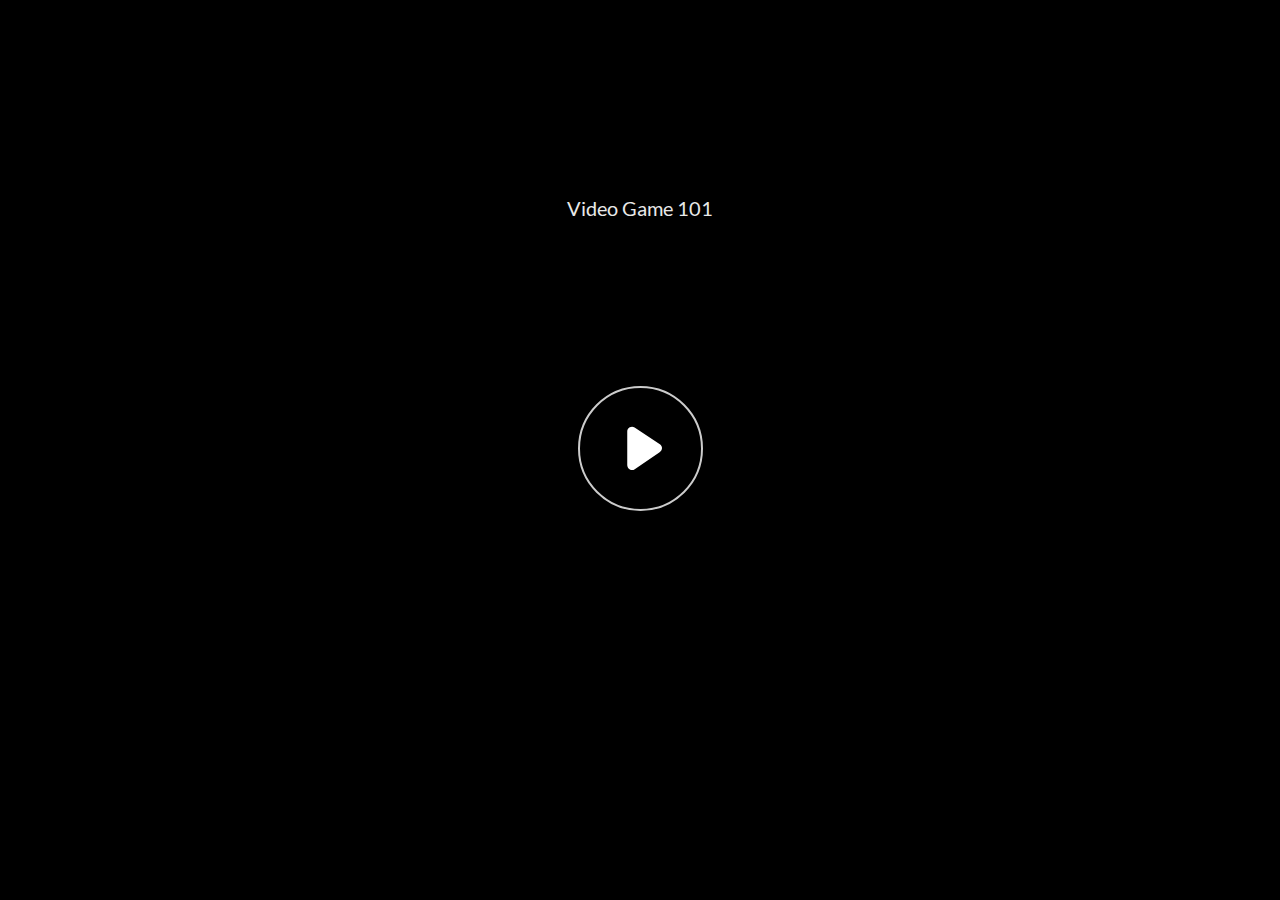
<file: index.html>
﻿<!doctype html>
<html lang="en-US">
<head>
  <meta charset="utf-8">
  <!-- Created using Storyline 360 - http://www.articulate.com  -->
  <!-- version: 3.67.28569.0 -->
  <title>Video Game 101</title>
  <meta http-equiv="x-ua-compatible" content="IE=edge"/>
  <meta name="viewport" content="width=device-width,initial-scale=1,user-scalable=no,shrink-to-fit=no,minimal-ui"/>
  <meta name="apple-mobile-web-app-capable" content="yes"/>
  <style>
    html, body { height: 100%; padding: 0; margin: 0 }
    #app { height: 100%; width: 100%; }
  </style>

  <script>
    window.DS = {};
    window.globals = {
      DATA_PATH_BASE: '',
      HAS_FRAME: true,
      HAS_SLIDE: true,

      lmsPresent: false,
      tinCanPresent: false,
      cmi5Present: false,
      aoSupport: false,
      scale: 'noscale',
      captureRc: false,
      browserSize: 'optimal',
      bgColor: '#282828',
      features: 'AccessibleVideo,FullScreenToggle,IE11Warning,InsertSvgPicture,LayerPresentAsDialog,MultipleQuizTracking,QuestionCorrectVariable,UpdatedThemeEditor',
      themeName: 'unified',
      preloaderColor: '#FFFFFF',
      suppressAnalytics: false,
      productChannel: 'stable',
      publishSource: 'storyline',
      aid: 'aid|f58b65c0-8677-4ac9-95d6-bbd059cdc071',
      cid: 'e5914b97-e409-4778-8f48-7f689b32f203',
      playerVersion: '3.67.28569.0',
      publishTimestamp: '2022-09-14T20:18:23.6478927Z',
      maxIosVideoElements: 10,
      connectionSettings: { },

      
      parseParams: function(qs) {
        if (window.globals.parsedParams != null) {
          return window.globals.parsedParams;
        }
        qs = (qs || window.location.search.substr(1)).split('+').join(' ');
        var params = {},
            tokens,
            re = /[?&]?([^=]+)=([^&]*)/g;

        while (tokens = re.exec(qs)) {
          params[decodeURIComponent(tokens[1]).trim()] =
            decodeURIComponent(tokens[2]).trim();
        }
        window.globals.parsedParams = params;
        return params;
      }

    };
  </script>
  <script>
    var isIe11 = ('ActiveXObject' in window || window.MSBlobBuilder != null)
      && window.msCrypto != null && !window.ActiveXObject;
    if (isIe11 && window.globals.features.indexOf('IE11Warning') != -1) {
      window.globals.unsupportedBrowser = true;
      document.write(atob('[base64]'));
    }
  </script>
  
  <script>window.THREE = { };</script>
  
</head>
<body style="background: #282828" class="cs-HTML theme-unified">
  <!-- 360 -->
  <script>!function(e){var i=/iPhone/i,o=/iPod/i,n=/iPad/i,t=/(?=.*\bAndroid\b)(?=.*\bMobile\b)/i,d=/Android/i,s=/(?=.*\bAndroid\b)(?=.*\bSD4930UR\b)/i,b=/(?=.*\bAndroid\b)(?=.*\b(?:KFOT|KFTT|KFJWI|KFJWA|KFSOWI|KFTHWI|KFTHWA|KFAPWI|KFAPWA|KFARWI|KFASWI|KFSAWI|KFSAWA)\b)/i,r=/IEMobile/i,h=/(?=.*\bWindows\b)(?=.*\bARM\b)/i,a=/BlackBerry/i,l=/BB10/i,p=/Opera Mini/i,f=/(CriOS|Chrome)(?=.*\bMobile\b)/i,u=/(?=.*\bFirefox\b)(?=.*\bMobile\b)/i,c=new RegExp("(?:Nexus 7|BNTV250|Kindle Fire|Silk|GT-P1000)","i"),w=function(e,i){return e.test(i)},A=function(e){var A=e||navigator.userAgent,v=A.split("[FBAN");if(void 0!==v[1]&&(A=v[0]),this.apple={phone:w(i,A),ipod:w(o,A),tablet:!w(i,A)&&w(n,A),device:w(i,A)||w(o,A)||w(n,A)},this.amazon={phone:w(s,A),tablet:!w(s,A)&&w(b,A),device:w(s,A)||w(b,A)},this.android={phone:w(s,A)||w(t,A),tablet:!w(s,A)&&!w(t,A)&&(w(b,A)||w(d,A)),device:w(s,A)||w(b,A)||w(t,A)||w(d,A)},this.windows={phone:w(r,A),tablet:w(h,A),device:w(r,A)||w(h,A)},this.other={blackberry:w(a,A),blackberry10:w(l,A),opera:w(p,A),firefox:w(u,A),chrome:w(f,A),device:w(a,A)||w(l,A)||w(p,A)||w(u,A)||w(f,A)},this.seven_inch=w(c,A),this.any=this.apple.device||this.android.device||this.windows.device||this.other.device||this.seven_inch,this.phone=this.apple.phone||this.android.phone||this.windows.phone,this.tablet=this.apple.tablet||this.android.tablet||this.windows.tablet,"undefined"==typeof window)return this},v=function(){var e=new A;return e.Class=A,e};"undefined"!=typeof module&&module.exports&&"undefined"==typeof window?module.exports=A:"undefined"!=typeof module&&module.exports&&"undefined"!=typeof window?module.exports=v():"function"==typeof define&&define.amd?define("isMobile",[],e.isMobile=v()):e.isMobile=v()}(this);
    window.isMobile.apple.tablet = window.isMobile.apple.tablet ||
      (navigator.platform === 'MacIntel' && navigator.maxTouchPoints > 1);
    window.isMobile.apple.device = window.isMobile.apple.device || window.isMobile.apple.tablet;
    window.isMobile.tablet = window.isMobile.tablet || window.isMobile.apple.tablet;
    window.isMobile.any = window.isMobile.any || window.isMobile.apple.tablet;
  </script>

  <div id="focus-sink" tabindex="-1"></div>

  <div id="preso"></div>
  <script>
    (function() {

      var classTypes = [ 'desktop', 'mobile', 'phone', 'tablet' ];

      var addDeviceClasses = function(prefix, testObj) {
        var curr, i;
        for (i = 0; i < classTypes.length; i++) {
          curr = classTypes[i];
          if (testObj[curr]) {
            document.body.classList.add(prefix + curr);
          }
        }
      };

      var params = window.globals.parseParams(),
          isDevicePreview = params.devicepreview === '1',
          isPhoneOverride = params.deviceType === 'phone' || (isDevicePreview && params.phone == '1'),
          isTabletOverride = (params.deviceType === 'tablet' || isDevicePreview) && !isPhoneOverride,
          isMobileOverride = isPhoneOverride || isTabletOverride;

      var deviceView = {
        desktop: !window.isMobile.any && !isMobileOverride,
        mobile: window.isMobile.any || isMobileOverride,
        phone: isPhoneOverride || (window.isMobile.phone && !isTabletOverride),
        tablet: isTabletOverride || window.isMobile.tablet
      };

      window.globals.deviceView = deviceView;
      window.isMobile.desktop = !window.isMobile.any;
      window.isMobile.mobile = window.isMobile.any;

      addDeviceClasses('view-', deviceView);

    })();
  </script>
  
  <script src='story_content/user.js' type=text/javascript></script>
  <div class="slide-loader"></div>

  <script>
    var doc = document, loader = doc.body.querySelector('.slide-loader'); [ 1, 2, 3 ].forEach(function(n) { var d = doc.createElement('div'); d.style.backgroundColor = window.globals.preloaderColor; d.classList.add('mobile-loader-dot'); d.classList.add('dot' + n); loader.appendChild(d); });
  </script>

  <div class="mobile-load-title-overlay" style="display: none">
    <div class="mobile-load-title">Video Game 101</div>
  </div>

  <div class="mobile-chrome-warning"></div>

  
<style>
  .warn-connection-dialog {
    display: none;
    background: transparent;
    pointer-events: none;
    position: fixed;
    left: 0;
    top: 0;
    width: 100%;
    height: 100%;
    z-index: 999;
  }

  .warn-connection-content {
    border-radius: 4px;
    background: white;
    border: 1px solid #E7E7E7;
    color: #333333;
    box-shadow: 0 2px 4px rgba(0, 0, 0, 0.25);
    transition: all 150ms ease-out;
    position: absolute;
    white-space: nowrap;
  }

  .view-phone.is-landscape .warn-connection-content {
    left: 23px;
    bottom: 23px;
  }

  .view-tablet.is-landscape .warn-connection-content {
    left: 50%;
    top: 20px;
    transform: translateX(-50%);
  }

  .is-portrait .warn-connection-content {
    transform: translate(-50%, calc(-100% - 15px));
  }

  .warn-connection-content p {
    display: inline-block;
    margin: 0 8px 0 0;
    line-height: 33px;
    font-size: 11px;
  }

  .warn-connection-content svg {
    position: relative;
    vertical-align: middle;
    margin: 0 2px 2px 8px;
  }

  .view-desktop .warn-connection-content {
    left: 1.5em;
    bottom: 1.5em;
  }

  .view-desktop .warn-connection-content p {
    font-size: 1.1em;
  }

  .is-offline .warn-connection-dialog {
    display: block;
  }

  .is-offline .cs-panel * {
    pointer-events: none !important;
  }

  .is-offline .cs-panel {
    pointer-events: all !important;
  }

  .is-offline #nav-controls * {
    pointer-events: none !important;
  }

  .is-offline #nav-controls {
    pointer-events: all !important;
  }
</style>

<div class="warn-connection-dialog">
  <div class="warn-connection-content">
    <svg width="17" height="15" viewBox="0 0 17 15" xmlns="http://www.w3.org/2000/svg">
      <path fill="#8F0000" stroke="white" d="M16.07,12.98 L15.88,12.23 L9.51,1.21 C8.97,0.26,7.6,0.26,7.06,1.21 L0.69,12.23 C0.15,13.16,0.81,14.36,1.91,14.36 H14.65 C15.47,14.36,16.05,13.7,16.07,12.98 Z"/>
      <path fill="white" stroke="white" d="M8.58,5.5 C8.35,5.28,8.5,5.35,8.21,5.32 C8.09,5.35,7.97,5.49,7.96,5.67 C7.97,5.79,7.98,5.92,7.98,6.04 L7.98,6.04 C7.99,6.17,8,6.31,8.01,6.43 L8.01,6.44 C8.03,6.92,8.06,7.41,8.09,7.9 L8.09,7.9 C8.12,8.39,8.14,8.88,8.17,9.37 C8.17,9.39,8.18,9.42,8.2,9.44 C8.23,9.46,8.25,9.47,8.28,9.47 C8.31,9.47,8.34,9.46,8.35,9.44 C8.37,9.43,8.38,9.4,8.39,9.35 L8.39,9.34 C8.39,9.24,8.4,9.15,8.4,9.05 L8.4,9.05 C8.41,8.96,8.41,8.86,8.42,8.75 C8.43,8.44,8.45,8.12,8.47,7.81 L8.47,7.81 C8.49,7.49,8.51,7.18,8.53,6.87 C8.55,6.46,8.56,6.05,8.59,5.64 L8.6,5.62 C8.6,5.57,8.59,5.53,8.58,5.5 L8.21,5.32 Z"/>
      <circle fill="white" stroke="white" cx="8.3" cy="11.35" r="0.3"/>
    </svg>
    <p>You are offline. Trying to reconnect...</p>
  </div>
</div>

<script>
  (function() {
    window.DS.connection = {
      warningShown: false,
      assets: {},
      loadingAssetGroup: false,
      retryDelay: 500
    };

    // @TODO this is POC code and can be cleaned up a bit more if we move forward
    // with the feature



    // The `window.globals.features` variable must be set in `webpack.dev.config` when testing locally - it is not enough
    // to have it in the data - but it must be set there as well.
    var useConnectionMessages = window.AbortController != null &&
      window.location.protocol != 'file:' &&
      window.globals.features.indexOf('ConnectionMessages') != -1;

    window.DS.connection.useConnectionMessages = useConnectionMessages

    var assetCount = 0;
    var checkLoadedId;
    var connectionSettings = window.globals.connectionSettings;

    if (useConnectionMessages && connectionSettings != null) {
      var contentEl = document.querySelector('.warn-connection-content');
      var messageEl = contentEl.querySelector('p')

      if (connectionSettings.useDarkTheme) {
        contentEl.style.borderColor = '#BABBBA';
        contentEl.style.backgroundColor = '#282828';
        contentEl.style.color = '#FFFFFF';
      }

      if (connectionSettings.message != null) {
        messageEl.textContent = window.decodeURIComponent(connectionSettings.message);
      }
    }

    function checkAssetsReady() {
      for (var i in DS.connection.assets) {
        if (!DS.connection.assets[i].success) {
          return false;
        }
      }
      return true;
    }

    function stopAssetGroup() {
      if (!useConnectionMessages) { return; }

      assetCount = 0;

      DS.connection.oldAssetGroup = DS.connection.assets;
      DS.connection.assets = {};
      DS.connection.loadingAssetGroup = false;
      clearInterval(checkLoadedId);
    }

    function startAssetGroup() {
      if (!useConnectionMessages) { return; }
      var ticks = 0;
      clearInterval(checkLoadedId);
      checkLoadedId = setInterval(function() {
        var loaded = 0;
        if (assetCount === 0 && loaded === 0) {
          clearInterval(checkLoadedId);
          return;
        }

        for (var i in DS.connection.assets) {
          if (DS.connection.assets[i].success) {
            loaded++;
          }
        }

        if (assetCount === loaded && checkAssetsReady()) {
          for (var i in DS.connection.assets) {
            if (DS.connection.assets[i].action) {
              DS.connection.assets[i].action();
            }
          }
          hideWarning();
          stopAssetGroup();
        }
      }, 100)
    }

    function requiredAsset(url, action, retry, type) {
      if (!useConnectionMessages) { return; }
      if (DS.connection.assets[url]) { return; }

      DS.connection.assets[url] = {
        success: false, action: action, retry: retry, type: type
      };
      assetCount = Object.keys(DS.connection.assets).length;
      if (!DS.connection.loadingAssetGroup) {
        startAssetGroup();
      }
      DS.connection.loadingAssetGroup = true;
    }

    function assetLoaded(url) {
      if (!useConnectionMessages) { return; }
      if (DS.connection.assets[url]) {
        DS.connection.assets[url].success = true;
      }
    }

    function assetFailed(url) {
      if (!useConnectionMessages) { return; }
      if (!DS.connection.assets[url]) {
        if (/\.js$/.test(url)) {
          setTimeout(function() {
            if (DS.connection.lastSlideLoaded != null) {
              DS.connection.lastSlideLoaded();
            }
          }, DS.connection.retryDelay);
        }
        return;
      }
      if (!DS.connection.warningShown) { showWarning(); }
      if (DS.connection.assets[url].retry) {
        setTimeout(function() {
          if (!DS.connection.assets[url].success) {
            DS.connection.assets[url].retry()
          }
        }, DS.connection.retryDelay);
      }
    }

    function hideWarning() {
      document.body.classList.remove('is-offline');
      DS.connection.warningShown = false;
    }
    DS.connection.hideWarning = hideWarning

    function showWarning(btn) {
      document.body.classList.add('is-offline')
      DS.connection.warningShown = true;
      updateWarningPosition();
    }

    function updateWarningPosition() {
      if (!DS.connection.warningShown) {
        return;
      }

      var isPortrait = document.body.classList.contains('is-portrait');
      var warningEl = document.querySelector('.warn-connection-content');

      if (isPortrait) {
        var slide = document.querySelector('.primary-slide');
        var slideRect = slide.getBoundingClientRect();

        warningEl.style.top = `${slideRect.top}px`
        warningEl.style.left = `${slideRect.left + slideRect.width / 2}px`
      } else {
        warningEl.style.top = null;
        warningEl.style.left = null;
      }

      window.requestAnimationFrame(updateWarningPosition);
    }

    // these will all be noops if the feature flag isn't set in
    // the data and `window.globals.features`
    DS.connection.requiredAsset = requiredAsset;
    DS.connection.assetLoaded = assetLoaded;
    DS.connection.assetFailed = assetFailed;
    DS.connection.stopAssetGroup = stopAssetGroup;
    DS.connection.startAssetGroup = startAssetGroup;
  })();
</script>


  <script>
    
    if (window.autoSpider && window.vInterfaceObject) {
      document.querySelector('.mobile-load-title-overlay').style.display = 'none';
    }
  </script>

  

  <link rel="stylesheet" href="html5/data/css/output.min.css" data-noprefix/>
</body>
<script src="html5/lib/scripts/bootstrapper.min.js"></script>
</html>
</file>
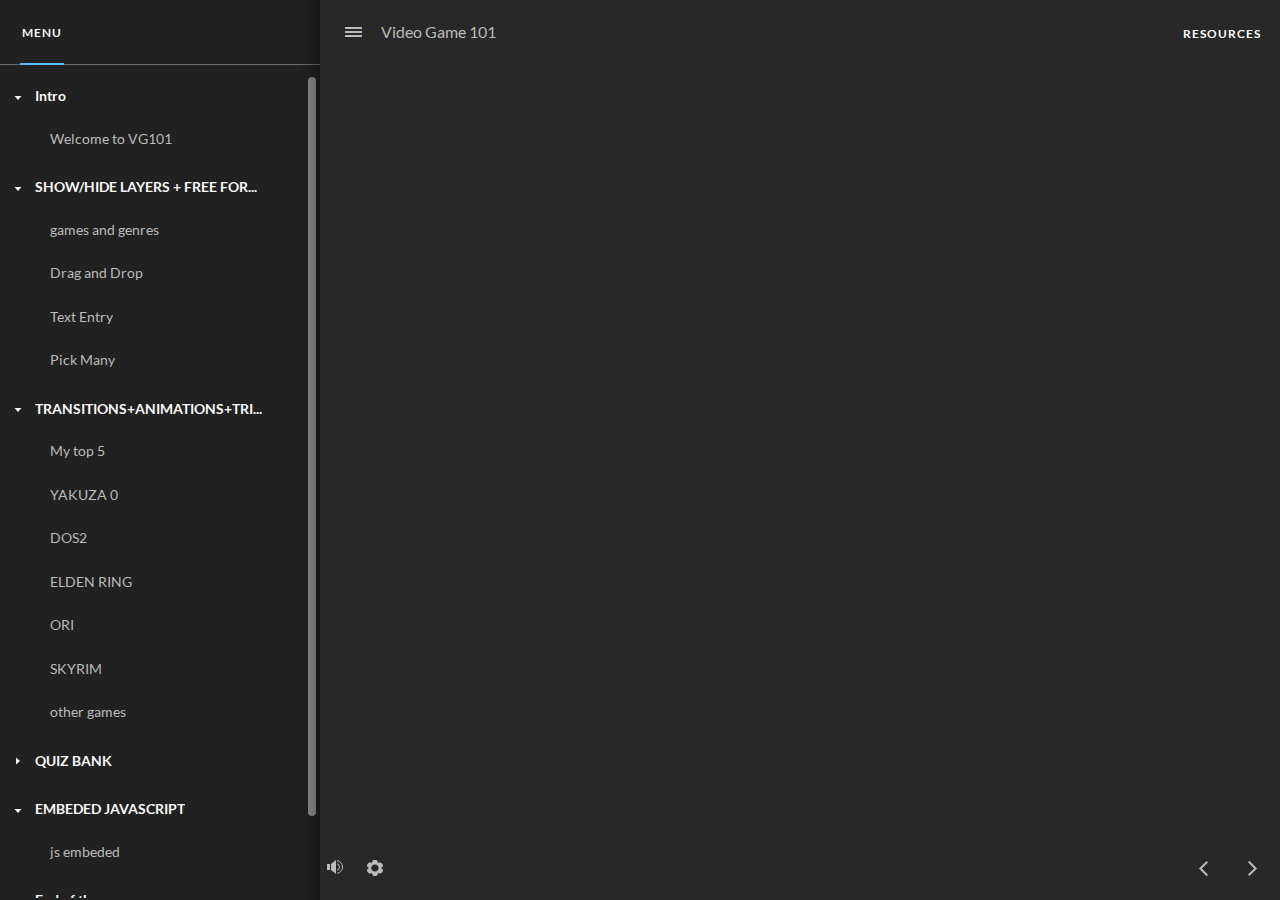
<file: index_lms.html>
<!doctype html>
<html lang="en-US">
<head>
  <meta charset="utf-8">
  <!-- Created using Storyline 360 - http://www.articulate.com  -->
  <!-- version: 3.67.28569.0 -->
  <title>Video Game 101</title>
  <meta http-equiv="x-ua-compatible" content="IE=edge"/>
  <meta name="viewport" content="width=device-width,initial-scale=1,user-scalable=no,shrink-to-fit=no,minimal-ui"/>
  <meta name="apple-mobile-web-app-capable" content="yes"/>
  <style>
    html, body { height: 100%; padding: 0; margin: 0 }
    #app { height: 100%; width: 100%; }
  </style>

  <script>
    window.DS = {};
    window.globals = {
      DATA_PATH_BASE: '',
      HAS_FRAME: true,
      HAS_SLIDE: true,

      lmsPresent: true,
      tinCanPresent: false,
      cmi5Present: false,
      aoSupport: false,
      scale: 'noscale',
      captureRc: false,
      browserSize: 'optimal',
      bgColor: '#282828',
      features: 'AccessibleVideo,FullScreenToggle,IE11Warning,InsertSvgPicture,LayerPresentAsDialog,MultipleQuizTracking,QuestionCorrectVariable,UpdatedThemeEditor',
      themeName: 'unified',
      preloaderColor: '#FFFFFF',
      suppressAnalytics: false,
      productChannel: 'stable',
      publishSource: 'storyline',
      aid: 'aid|f58b65c0-8677-4ac9-95d6-bbd059cdc071',
      cid: 'e5914b97-e409-4778-8f48-7f689b32f203',
      playerVersion: '3.67.28569.0',
      publishTimestamp: '2022-09-14T20:18:23.6959357Z',
      maxIosVideoElements: 10,
      connectionSettings: { },

      
      parseParams: function(qs) {
        if (window.globals.parsedParams != null) {
          return window.globals.parsedParams;
        }
        qs = (qs || window.location.search.substr(1)).split('+').join(' ');
        var params = {},
            tokens,
            re = /[?&]?([^=]+)=([^&]*)/g;

        while (tokens = re.exec(qs)) {
          params[decodeURIComponent(tokens[1]).trim()] =
            decodeURIComponent(tokens[2]).trim();
        }
        window.globals.parsedParams = params;
        return params;
      }

    };
  </script>
  <script>
    var isIe11 = ('ActiveXObject' in window || window.MSBlobBuilder != null)
      && window.msCrypto != null && !window.ActiveXObject;
    if (isIe11 && window.globals.features.indexOf('IE11Warning') != -1) {
      window.globals.unsupportedBrowser = true;
      document.write(atob('[base64]'));
    }
  </script>
  <script src="lms/scormdriver.js" charset="utf-8"></script>
  <script>window.THREE = { };</script>
  
</head>
<body style="background: #282828" class="cs-HTML theme-unified">
  <!-- 360 -->
  <script>!function(e){var i=/iPhone/i,o=/iPod/i,n=/iPad/i,t=/(?=.*\bAndroid\b)(?=.*\bMobile\b)/i,d=/Android/i,s=/(?=.*\bAndroid\b)(?=.*\bSD4930UR\b)/i,b=/(?=.*\bAndroid\b)(?=.*\b(?:KFOT|KFTT|KFJWI|KFJWA|KFSOWI|KFTHWI|KFTHWA|KFAPWI|KFAPWA|KFARWI|KFASWI|KFSAWI|KFSAWA)\b)/i,r=/IEMobile/i,h=/(?=.*\bWindows\b)(?=.*\bARM\b)/i,a=/BlackBerry/i,l=/BB10/i,p=/Opera Mini/i,f=/(CriOS|Chrome)(?=.*\bMobile\b)/i,u=/(?=.*\bFirefox\b)(?=.*\bMobile\b)/i,c=new RegExp("(?:Nexus 7|BNTV250|Kindle Fire|Silk|GT-P1000)","i"),w=function(e,i){return e.test(i)},A=function(e){var A=e||navigator.userAgent,v=A.split("[FBAN");if(void 0!==v[1]&&(A=v[0]),this.apple={phone:w(i,A),ipod:w(o,A),tablet:!w(i,A)&&w(n,A),device:w(i,A)||w(o,A)||w(n,A)},this.amazon={phone:w(s,A),tablet:!w(s,A)&&w(b,A),device:w(s,A)||w(b,A)},this.android={phone:w(s,A)||w(t,A),tablet:!w(s,A)&&!w(t,A)&&(w(b,A)||w(d,A)),device:w(s,A)||w(b,A)||w(t,A)||w(d,A)},this.windows={phone:w(r,A),tablet:w(h,A),device:w(r,A)||w(h,A)},this.other={blackberry:w(a,A),blackberry10:w(l,A),opera:w(p,A),firefox:w(u,A),chrome:w(f,A),device:w(a,A)||w(l,A)||w(p,A)||w(u,A)||w(f,A)},this.seven_inch=w(c,A),this.any=this.apple.device||this.android.device||this.windows.device||this.other.device||this.seven_inch,this.phone=this.apple.phone||this.android.phone||this.windows.phone,this.tablet=this.apple.tablet||this.android.tablet||this.windows.tablet,"undefined"==typeof window)return this},v=function(){var e=new A;return e.Class=A,e};"undefined"!=typeof module&&module.exports&&"undefined"==typeof window?module.exports=A:"undefined"!=typeof module&&module.exports&&"undefined"!=typeof window?module.exports=v():"function"==typeof define&&define.amd?define("isMobile",[],e.isMobile=v()):e.isMobile=v()}(this);
    window.isMobile.apple.tablet = window.isMobile.apple.tablet ||
      (navigator.platform === 'MacIntel' && navigator.maxTouchPoints > 1);
    window.isMobile.apple.device = window.isMobile.apple.device || window.isMobile.apple.tablet;
    window.isMobile.tablet = window.isMobile.tablet || window.isMobile.apple.tablet;
    window.isMobile.any = window.isMobile.any || window.isMobile.apple.tablet;
  </script>

  <div id="focus-sink" tabindex="-1"></div>

  <div id="preso"></div>
  <script>
    (function() {

      var classTypes = [ 'desktop', 'mobile', 'phone', 'tablet' ];

      var addDeviceClasses = function(prefix, testObj) {
        var curr, i;
        for (i = 0; i < classTypes.length; i++) {
          curr = classTypes[i];
          if (testObj[curr]) {
            document.body.classList.add(prefix + curr);
          }
        }
      };

      var params = window.globals.parseParams(),
          isDevicePreview = params.devicepreview === '1',
          isPhoneOverride = params.deviceType === 'phone' || (isDevicePreview && params.phone == '1'),
          isTabletOverride = (params.deviceType === 'tablet' || isDevicePreview) && !isPhoneOverride,
          isMobileOverride = isPhoneOverride || isTabletOverride;

      var deviceView = {
        desktop: !window.isMobile.any && !isMobileOverride,
        mobile: window.isMobile.any || isMobileOverride,
        phone: isPhoneOverride || (window.isMobile.phone && !isTabletOverride),
        tablet: isTabletOverride || window.isMobile.tablet
      };

      window.globals.deviceView = deviceView;
      window.isMobile.desktop = !window.isMobile.any;
      window.isMobile.mobile = window.isMobile.any;

      addDeviceClasses('view-', deviceView);

    })();
  </script>
  
  <script src='story_content/user.js' type=text/javascript></script>
  <div class="slide-loader"></div>

  <script>
    var doc = document, loader = doc.body.querySelector('.slide-loader'); [ 1, 2, 3 ].forEach(function(n) { var d = doc.createElement('div'); d.style.backgroundColor = window.globals.preloaderColor; d.classList.add('mobile-loader-dot'); d.classList.add('dot' + n); loader.appendChild(d); });
  </script>

  <div class="mobile-load-title-overlay" style="display: none">
    <div class="mobile-load-title">Video Game 101</div>
  </div>

  <div class="mobile-chrome-warning"></div>

  
<style>
  .warn-connection-dialog {
    display: none;
    background: transparent;
    pointer-events: none;
    position: fixed;
    left: 0;
    top: 0;
    width: 100%;
    height: 100%;
    z-index: 999;
  }

  .warn-connection-content {
    border-radius: 4px;
    background: white;
    border: 1px solid #E7E7E7;
    color: #333333;
    box-shadow: 0 2px 4px rgba(0, 0, 0, 0.25);
    transition: all 150ms ease-out;
    position: absolute;
    white-space: nowrap;
  }

  .view-phone.is-landscape .warn-connection-content {
    left: 23px;
    bottom: 23px;
  }

  .view-tablet.is-landscape .warn-connection-content {
    left: 50%;
    top: 20px;
    transform: translateX(-50%);
  }

  .is-portrait .warn-connection-content {
    transform: translate(-50%, calc(-100% - 15px));
  }

  .warn-connection-content p {
    display: inline-block;
    margin: 0 8px 0 0;
    line-height: 33px;
    font-size: 11px;
  }

  .warn-connection-content svg {
    position: relative;
    vertical-align: middle;
    margin: 0 2px 2px 8px;
  }

  .view-desktop .warn-connection-content {
    left: 1.5em;
    bottom: 1.5em;
  }

  .view-desktop .warn-connection-content p {
    font-size: 1.1em;
  }

  .is-offline .warn-connection-dialog {
    display: block;
  }

  .is-offline .cs-panel * {
    pointer-events: none !important;
  }

  .is-offline .cs-panel {
    pointer-events: all !important;
  }

  .is-offline #nav-controls * {
    pointer-events: none !important;
  }

  .is-offline #nav-controls {
    pointer-events: all !important;
  }
</style>

<div class="warn-connection-dialog">
  <div class="warn-connection-content">
    <svg width="17" height="15" viewBox="0 0 17 15" xmlns="http://www.w3.org/2000/svg">
      <path fill="#8F0000" stroke="white" d="M16.07,12.98 L15.88,12.23 L9.51,1.21 C8.97,0.26,7.6,0.26,7.06,1.21 L0.69,12.23 C0.15,13.16,0.81,14.36,1.91,14.36 H14.65 C15.47,14.36,16.05,13.7,16.07,12.98 Z"/>
      <path fill="white" stroke="white" d="M8.58,5.5 C8.35,5.28,8.5,5.35,8.21,5.32 C8.09,5.35,7.97,5.49,7.96,5.67 C7.97,5.79,7.98,5.92,7.98,6.04 L7.98,6.04 C7.99,6.17,8,6.31,8.01,6.43 L8.01,6.44 C8.03,6.92,8.06,7.41,8.09,7.9 L8.09,7.9 C8.12,8.39,8.14,8.88,8.17,9.37 C8.17,9.39,8.18,9.42,8.2,9.44 C8.23,9.46,8.25,9.47,8.28,9.47 C8.31,9.47,8.34,9.46,8.35,9.44 C8.37,9.43,8.38,9.4,8.39,9.35 L8.39,9.34 C8.39,9.24,8.4,9.15,8.4,9.05 L8.4,9.05 C8.41,8.96,8.41,8.86,8.42,8.75 C8.43,8.44,8.45,8.12,8.47,7.81 L8.47,7.81 C8.49,7.49,8.51,7.18,8.53,6.87 C8.55,6.46,8.56,6.05,8.59,5.64 L8.6,5.62 C8.6,5.57,8.59,5.53,8.58,5.5 L8.21,5.32 Z"/>
      <circle fill="white" stroke="white" cx="8.3" cy="11.35" r="0.3"/>
    </svg>
    <p>You are offline. Trying to reconnect...</p>
  </div>
</div>

<script>
  (function() {
    window.DS.connection = {
      warningShown: false,
      assets: {},
      loadingAssetGroup: false,
      retryDelay: 500
    };

    // @TODO this is POC code and can be cleaned up a bit more if we move forward
    // with the feature



    // The `window.globals.features` variable must be set in `webpack.dev.config` when testing locally - it is not enough
    // to have it in the data - but it must be set there as well.
    var useConnectionMessages = window.AbortController != null &&
      window.location.protocol != 'file:' &&
      window.globals.features.indexOf('ConnectionMessages') != -1;

    window.DS.connection.useConnectionMessages = useConnectionMessages

    var assetCount = 0;
    var checkLoadedId;
    var connectionSettings = window.globals.connectionSettings;

    if (useConnectionMessages && connectionSettings != null) {
      var contentEl = document.querySelector('.warn-connection-content');
      var messageEl = contentEl.querySelector('p')

      if (connectionSettings.useDarkTheme) {
        contentEl.style.borderColor = '#BABBBA';
        contentEl.style.backgroundColor = '#282828';
        contentEl.style.color = '#FFFFFF';
      }

      if (connectionSettings.message != null) {
        messageEl.textContent = window.decodeURIComponent(connectionSettings.message);
      }
    }

    function checkAssetsReady() {
      for (var i in DS.connection.assets) {
        if (!DS.connection.assets[i].success) {
          return false;
        }
      }
      return true;
    }

    function stopAssetGroup() {
      if (!useConnectionMessages) { return; }

      assetCount = 0;

      DS.connection.oldAssetGroup = DS.connection.assets;
      DS.connection.assets = {};
      DS.connection.loadingAssetGroup = false;
      clearInterval(checkLoadedId);
    }

    function startAssetGroup() {
      if (!useConnectionMessages) { return; }
      var ticks = 0;
      clearInterval(checkLoadedId);
      checkLoadedId = setInterval(function() {
        var loaded = 0;
        if (assetCount === 0 && loaded === 0) {
          clearInterval(checkLoadedId);
          return;
        }

        for (var i in DS.connection.assets) {
          if (DS.connection.assets[i].success) {
            loaded++;
          }
        }

        if (assetCount === loaded && checkAssetsReady()) {
          for (var i in DS.connection.assets) {
            if (DS.connection.assets[i].action) {
              DS.connection.assets[i].action();
            }
          }
          hideWarning();
          stopAssetGroup();
        }
      }, 100)
    }

    function requiredAsset(url, action, retry, type) {
      if (!useConnectionMessages) { return; }
      if (DS.connection.assets[url]) { return; }

      DS.connection.assets[url] = {
        success: false, action: action, retry: retry, type: type
      };
      assetCount = Object.keys(DS.connection.assets).length;
      if (!DS.connection.loadingAssetGroup) {
        startAssetGroup();
      }
      DS.connection.loadingAssetGroup = true;
    }

    function assetLoaded(url) {
      if (!useConnectionMessages) { return; }
      if (DS.connection.assets[url]) {
        DS.connection.assets[url].success = true;
      }
    }

    function assetFailed(url) {
      if (!useConnectionMessages) { return; }
      if (!DS.connection.assets[url]) {
        if (/\.js$/.test(url)) {
          setTimeout(function() {
            if (DS.connection.lastSlideLoaded != null) {
              DS.connection.lastSlideLoaded();
            }
          }, DS.connection.retryDelay);
        }
        return;
      }
      if (!DS.connection.warningShown) { showWarning(); }
      if (DS.connection.assets[url].retry) {
        setTimeout(function() {
          if (!DS.connection.assets[url].success) {
            DS.connection.assets[url].retry()
          }
        }, DS.connection.retryDelay);
      }
    }

    function hideWarning() {
      document.body.classList.remove('is-offline');
      DS.connection.warningShown = false;
    }
    DS.connection.hideWarning = hideWarning

    function showWarning(btn) {
      document.body.classList.add('is-offline')
      DS.connection.warningShown = true;
      updateWarningPosition();
    }

    function updateWarningPosition() {
      if (!DS.connection.warningShown) {
        return;
      }

      var isPortrait = document.body.classList.contains('is-portrait');
      var warningEl = document.querySelector('.warn-connection-content');

      if (isPortrait) {
        var slide = document.querySelector('.primary-slide');
        var slideRect = slide.getBoundingClientRect();

        warningEl.style.top = `${slideRect.top}px`
        warningEl.style.left = `${slideRect.left + slideRect.width / 2}px`
      } else {
        warningEl.style.top = null;
        warningEl.style.left = null;
      }

      window.requestAnimationFrame(updateWarningPosition);
    }

    // these will all be noops if the feature flag isn't set in
    // the data and `window.globals.features`
    DS.connection.requiredAsset = requiredAsset;
    DS.connection.assetLoaded = assetLoaded;
    DS.connection.assetFailed = assetFailed;
    DS.connection.stopAssetGroup = stopAssetGroup;
    DS.connection.startAssetGroup = startAssetGroup;
  })();
</script>


  <script>
    
    if (window.autoSpider && window.vInterfaceObject) {
      document.querySelector('.mobile-load-title-overlay').style.display = 'none';
    }
  </script>

  

  <link rel="stylesheet" href="html5/data/css/output.min.css" data-noprefix/>
</body>
<script src="html5/lib/scripts/bootstrapper.min.js"></script>
</html>
</file>
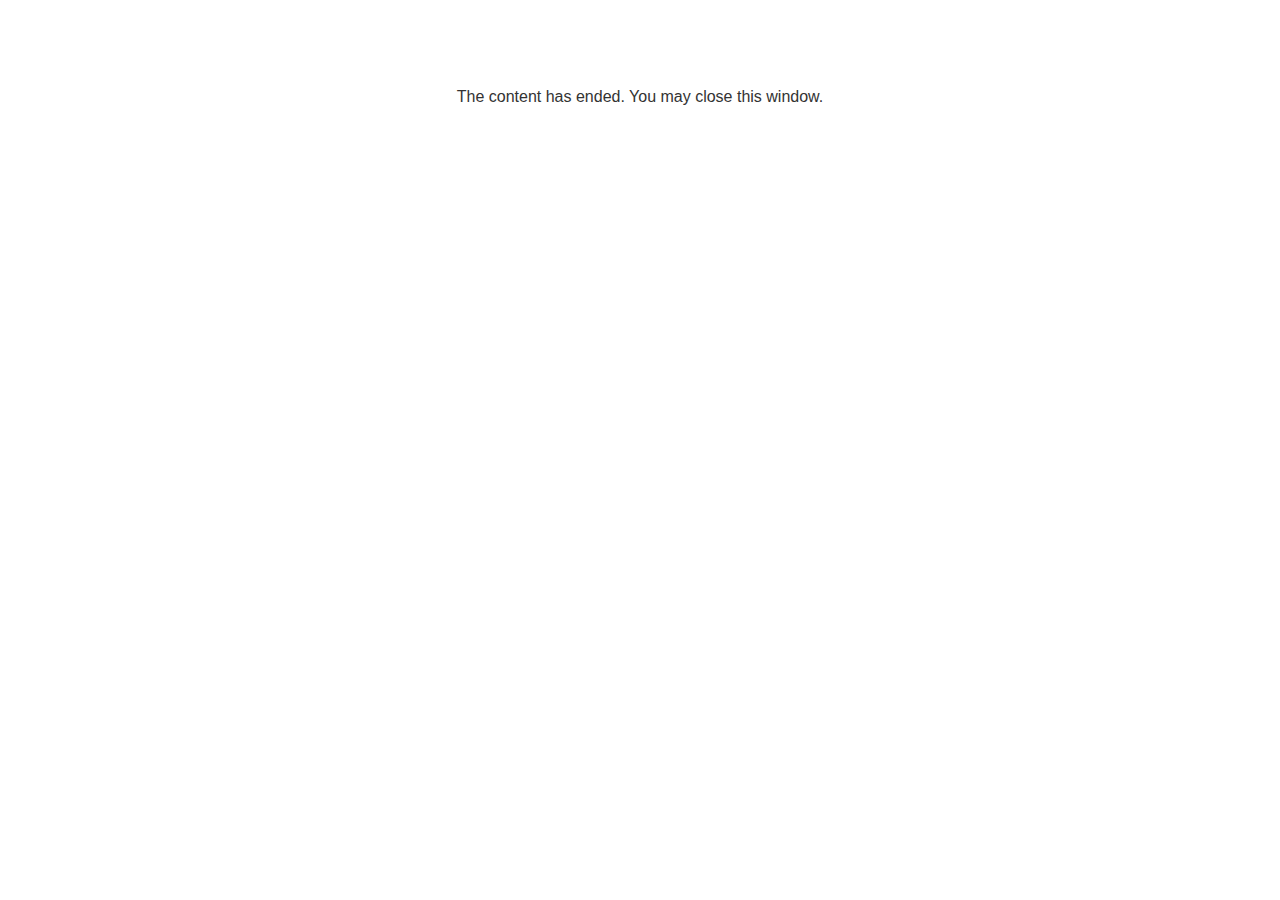
<file: lms/goodbye.html>
<!doctype html>
<html>
<body style="background-color: #ffffff;">

<p role="alert" style="color: #333333;font-family: Lato, articulate, tahoma, arial;font-size: medium;text-align: center;">
<br><br><br><br>
The content has ended. You may close this window.
</p>

</body>
</html>
</file>
